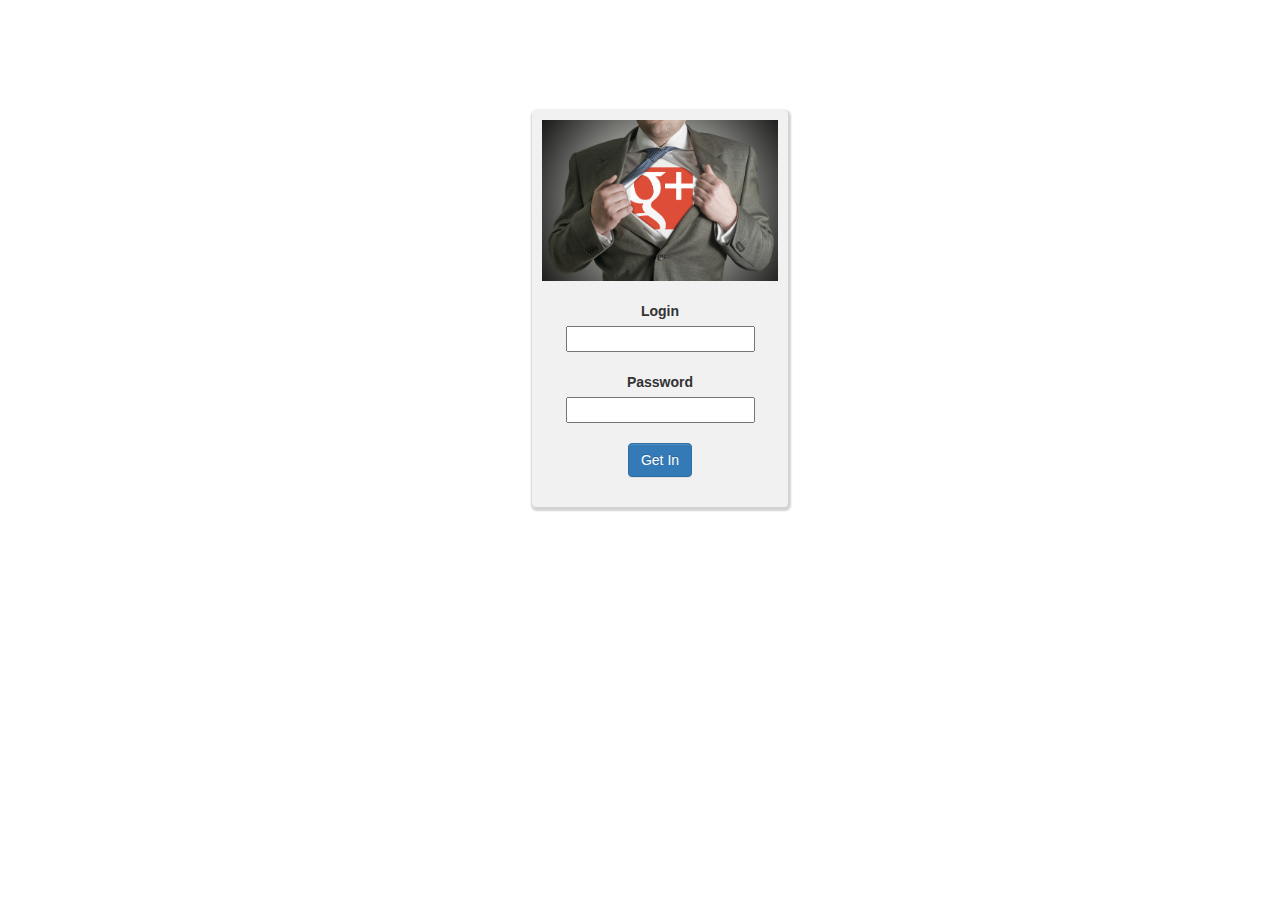
<file: login.html>
<!DOCTYPE html>
<html lang="en" xmlns="http://www.w3.org/1999/html">
<head>
    <meta charset="UTF-8">
    <title>Login</title>
    <link rel="stylesheet" href="css/cards.css">
    <link rel="stylesheet" href="css/bootstrap-theme.min.css" integrity="sha384-fLW2N01lMqjakBkx3l/M9EahuwpSfeNvV63J5ezn3uZzapT0u7EYsXMjQV+0En5r" crossorigin="anonymous">
    <link rel="stylesheet" href="css/bootstrap.min.css" integrity="sha384-1q8mTJOASx8j1Au+a5WDVnPi2lkFfwwEAa8hDDdjZlpLegxhjVME1fgjWPGmkzs7" crossorigin="anonymous">
    <script src="js/jquery-2.2.4.js" integrity="sha256-iT6Q9iMJYuQiMWNd9lDyBUStIq/8PuOW33aOqmvFpqI=" crossorigin="anonymous"></script>
    <script src="js/apiCalls.js"></script>

    <link href="//maxcdn.bootstrapcdn.com/font-awesome/4.2.0/css/font-awesome.min.css" rel="stylesheet">
    <script src="js/bootstrap.min.js" integrity="sha384-0mSbJDEHialfmuBBQP6A4Qrprq5OVfW37PRR3j5ELqxss1yVqOtnepnHVP9aJ7xS" crossorigin="anonymous"></script>
<script>

    var token=window.localStorage.getItem('tokenData');
    if(token!=null )
    {
        window.location.href='index.html';
    }

</script>
</head>
<body>
<form id="login" class="mCard" style="width:20%;left:40%;top:10%;position:absolute;">
     <img src="img/1.jpg" class="img-responsive" alt="Cinque Terre" width="304" height="236"><br>
     <center><label for="login"> Login </label><br>
    <input type="text" name="username" id="username" class="input" required>

         <br><br> <label for="password"> Password </label><br>
    <input type="password" name="password" id="password" class="input" required>
         <br> <br><button onclick="login(event)" class="btn btn-primary">Get In</button>
         <br><br>



     </center></form>
</body>

<div class='toasted' id="toasted" style="display:none;">I did something!</div>


<style>

    .toasted{
        z-index:1000;
        width:200px;
        height:20px;
        height:auto;
        position:fixed;
        left:80%;
        margin-left:-10px;
        bottom:10px;
        background-color: #383838;
        color: #F0F0F0;
        font-family: Calibri;
        font-size: 20px;
        padding:10px;
        text-align:center;
        border-radius: 2px;
        -webkit-box-shadow: 0px 0px 24px -1px rgba(56, 56, 56, 1);
        -moz-box-shadow: 0px 0px 24px -1px rgba(56, 56, 56, 1);
        box-shadow: 0px 0px 24px -1px rgba(56, 56, 56, 1);
    }


    .log{
        font-family: Verdana;
        padding:20px;
        margin:20px;
    }

    </style>
<script>
    function login(event){
        event.preventDefault();
        var baseUrl='http://54.191.251.207:8085/api/';
        var username=document.getElementById('username').value;
        var password=document.getElementById('password').value;
        callApi('accounts/login','post', {"username":username,"password":password} ,function (result,textStatusR,jqXHRR) {
            if(textStatusR=='success'){
                window.localStorage.tokenData=result.token;
                window.localStorage.role=result.data[0].role;
                window.localStorage.user_id=result.data[0].user_id;
                window.location.href='index.html';
            }
            else {
                console.log('Error! Blog not created');
            }
        });

    }

    </script>
</html>
</file>
<file: css/cards.css>
.mCard
{
    padding:10px;
    margin:20px;
    border-radius:4px;
    background: #f1f1f1;
    box-shadow: 1px 2px 2px 2px lightgray;
}


.mCard:hover
{
    background: #81D4FA;
    -webkit-transition: background 0.7s; /* Safari */
    transition: background 0.7s;
}

.bttn
{
    border:0px;
    padding:10px;
    background: #f9f9f9;
    border-radius:2px;
}

.bttn:hover
{
    background: teal;
    -webkit-transition: background 0.71s; /* Safari */
    transition: background 0.71s;
}


a
{
    text-decoration:none;
}
</file>
